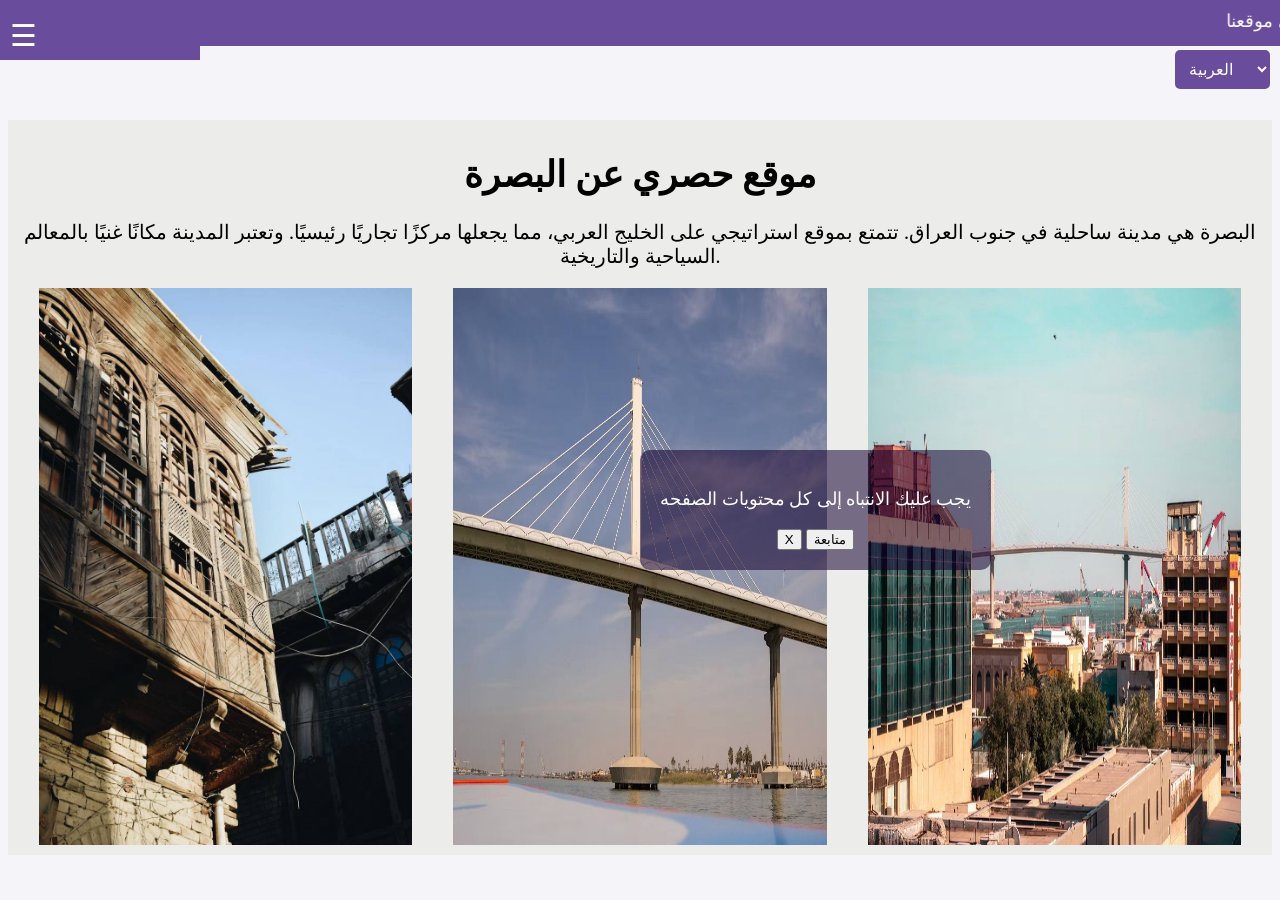
<file: index.html>
<!DOCTYPE html>
<html lang="ar">
<head>
    <meta charset="UTF-8">
    <meta name="viewport" content="width=device-width, initial-scale=1.0">
    <title>موقع حصري</title>
    <link rel="stylesheet" href="style.css">
</head>
<body>

    <!-- شريط الأخبار -->
    <div class="news-bar">
        <marquee id="newsText">أخبار سريعة: مرحباً بكم في موقعنا!</marquee>
    </div>

    <!-- محول اللغة -->
    <div class="language-switcher">
        <select id="language" onchange="changeLanguage()">
            <option value="ar">العربية</option>
            <option value="en">English</option>
            <option value="ku">Kurdish</option>
        </select>
    </div>

    <!-- شريط القوائم -->
    <div class="menu-bar">
        <div class="menu-toggle" onclick="toggleMenu()">☰</div>
        <ul id="menu" class="menu">
            <li><a href="https://balilnabeel.github.io/b-asraa/" id="homeLink">الرئيسية</a></li>
            <li><a href="https://balilnabeel.github.io/on-basra/" id="aboutLink"> الموقع</a></li>
            <li><a href="https://balilnabeel.github.io/new-basra/" id="servicesLink">الأماكن السياحيه</a></li>
            <li><a href="#" id="contactLink"> المطاعم</a></li>
        </ul>
    </div>

    <!-- رسالة تحذيريه مؤقتة -->
    <div id="warningMessage" class="warning-message">
        
        <p>يجب عليك الانتباه إلى كل محتويات الصفحه</p>
    <button id="closeButton">X</button>
    <button id="followButton">متابعة</button>
    </div>

    <!-- محتوى الصفحة -->
    <div class="content">
        <h1 id="title">موقع حصري عن البصرة</h1>
        <p id="description">البصرة هي مدينة ساحلية في جنوب العراق. تتمتع بموقع استراتيجي على الخليج العربي، مما يجعلها مركزًا تجاريًا رئيسيًا. وتعتبر المدينة مكانًا غنيًا بالمعالم السياحية والتاريخية.</p>
        <div class="animated-images">
            <img src="images/photo_2024-11-23_19-15-20.jpg" class="animated-image" alt="صورة متحركة 1">
            <img src="images/photo_2024-11-23_19-15-46.jpg" class="animated-image" alt="صورة متحركة 2">
            <img src="images/photo_2024-11-23_19-15-59.jpg" class="animated-image" alt="صورة متحركة 3">
        </div>
    </div>

    <script src="script.js"></script>
</body>
</html>
</file>
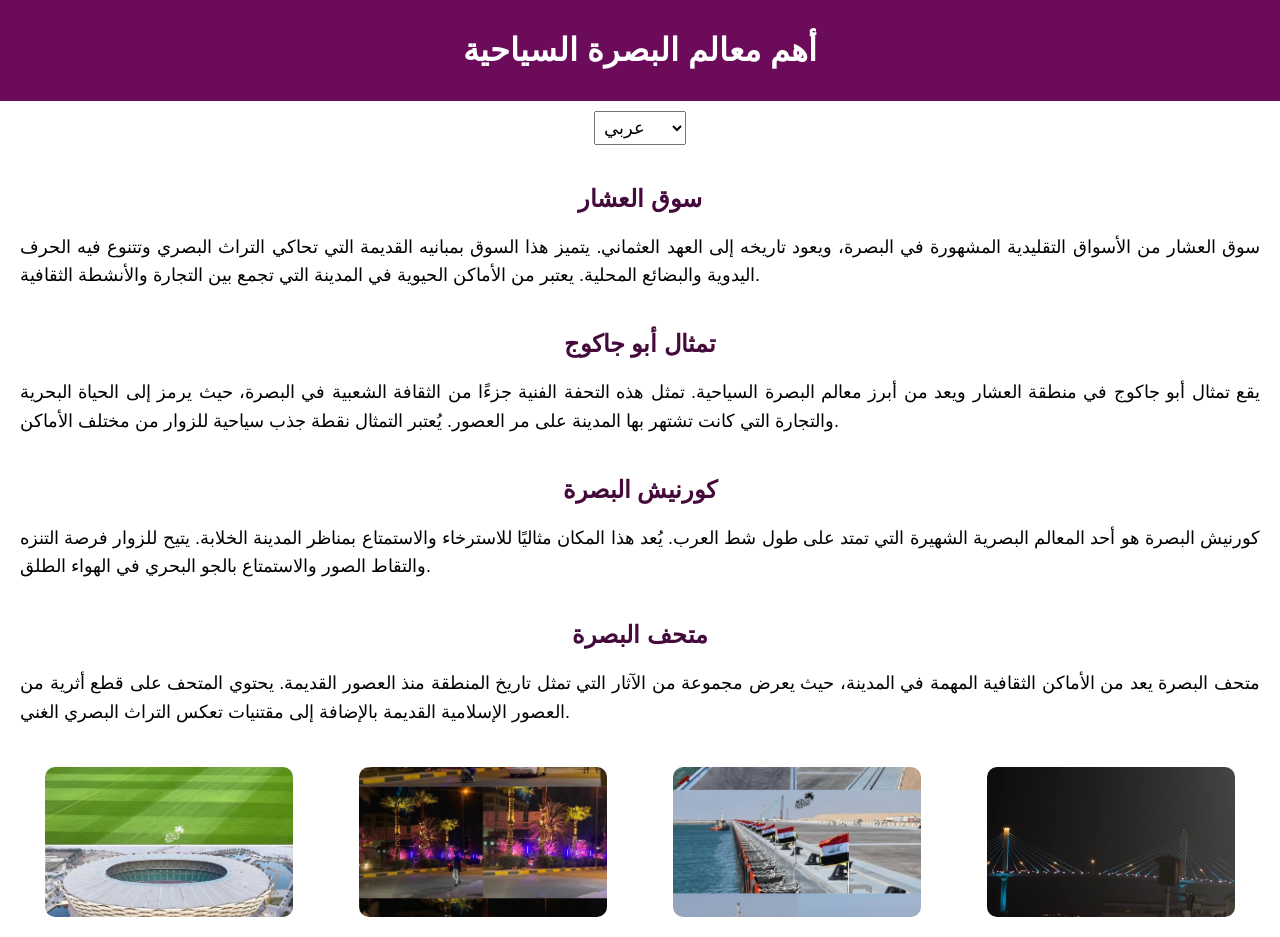
<file: in basra good.html>
<!DOCTYPE html>
<html lang="ar">
<head>
    <meta charset="UTF-8">
    <meta name="viewport" content="width=device-width, initial-scale=1.0">
    <title>أهم معالم البصرة السياحية</title>
    <style>
        .image-container {
            display: flex;
            justify-content: center;
            gap: 15px;
            margin-top: 30px;
        }
        .image-container img {
            width: 220px;
            height: 150px;
            border-radius: 15px;
            object-fit: cover;
            transition: transform 0.5s ease, box-shadow 0.5s ease;
        }
        .image-container img:hover {
            transform: scale(1.1);
            box-shadow: 0 4px 8px rgba(0, 0, 0, 0.3);
        }
    </style>
    <style>
        body {
            font-family: Arial, sans-serif;
            margin: 0;
            padding: 0;
        }
        .header {
            background-color: #6b0b5a;
            color: white;
            padding: 10px;
            text-align: center;
        }
        .language-selector {
            margin-top: 10px;
            text-align: center;
        }
        .language-selector select {
            font-size: 18px;
            padding: 5px;
        }
        .content {
            padding: 20px;
        }
        .place {
            margin-bottom: 40px;
            text-align: center;
        }
        .place h2 {
            color: #450a3c;
        }
        .place p {
            font-size: 18px;
            line-height: 1.6;
            text-align: justify;
        }
        .image-container {
            display: flex;
            justify-content: space-around;
            margin-top: 20px;
        }
        .image-container img {
            width: 20%;
            border-radius: 10px;
            animation: move 10s infinite;
        }
        @keyframes move {
            0% {
                transform: scale(1);
            }
            50% {
                transform: scale(1.1);
            }
            100% {
                transform: scale(1);
            }
        }
    </style>
</head>
<body>

<div class="header">
    <h1>أهم معالم البصرة السياحية</h1>
</div>

<div class="language-selector">
    <select onchange="changeLanguage(this.value)">
        <option value="ar">عربي</option>
        <option value="en">English</option>
        <option value="ku">Kurdî</option>
    </select>
</div>

<div class="content">
    <div class="place" id="place1">
        <h2>سوق العشار</h2>
        <p>
            سوق العشار من الأسواق التقليدية المشهورة في البصرة، ويعود تاريخه إلى العهد العثماني. يتميز هذا السوق بمبانيه القديمة التي تحاكي التراث البصري وتتنوع فيه الحرف اليدوية والبضائع المحلية. يعتبر من الأماكن الحيوية في المدينة التي تجمع بين التجارة والأنشطة الثقافية.
        </p>
    </div>

    <div class="place" id="place2">
        <h2>تمثال أبو جاكوج</h2>
        <p>
            يقع تمثال أبو جاكوج في منطقة العشار ويعد من أبرز معالم البصرة السياحية. تمثل هذه التحفة الفنية جزءًا من الثقافة الشعبية في البصرة، حيث يرمز إلى الحياة البحرية والتجارة التي كانت تشتهر بها المدينة على مر العصور. يُعتبر التمثال نقطة جذب سياحية للزوار من مختلف الأماكن.
        </p>
    </div>

    <div class="place" id="place3">
        <h2>كورنيش البصرة</h2>
        <p>
            كورنيش البصرة هو أحد المعالم البصرية الشهيرة التي تمتد على طول شط العرب. يُعد هذا المكان مثاليًا للاسترخاء والاستمتاع بمناظر المدينة الخلابة. يتيح للزوار فرصة التنزه والتقاط الصور والاستمتاع بالجو البحري في الهواء الطلق.
        </p>
    </div>

    <div class="place" id="place4">
        <h2>متحف البصرة</h2>
        <p>
            متحف البصرة يعد من الأماكن الثقافية المهمة في المدينة، حيث يعرض مجموعة من الآثار التي تمثل تاريخ المنطقة منذ العصور القديمة. يحتوي المتحف على قطع أثرية من العصور الإسلامية القديمة بالإضافة إلى مقتنيات تعكس التراث البصري الغني.
        </p>
    </div>

    <div class="image-container">
        <img src="images/photo_2024-11-24_21-22-30.jpg" alt="سوق العشار">
        <img src="images/photo_2024-11-24_21-22-59.jpg" alt="تمثال أبو جاكوج">
        <img src="images/photo_2024-11-24_21-23-08.jpg" alt="كورنيش البصرة">
        <img src="images/photo_2024-11-24_21-24-10.jpg" alt="متحف البصرة">
    </div>
</div>

<script>
    function changeLanguage(language) {
        if (language === "ar") {
            document.getElementById("place1").querySelector("h2").innerText = "سوق العشار";
            document.getElementById("place1").querySelector("p").innerText = "سوق العشار من الأسواق التقليدية المشهورة في البصرة...";
            document.getElementById("place2").querySelector("h2").innerText = "تمثال أبو جاكوج";
            document.getElementById("place2").querySelector("p").innerText = "يقع تمثال أبو جاكوج في منطقة العشار...";
            document.getElementById("place3").querySelector("h2").innerText = "كورنيش البصرة";
            document.getElementById("place3").querySelector("p").innerText = "كورنيش البصرة هو أحد المعالم البصرية الشهيرة...";
            document.getElementById("place4").querySelector("h2").innerText = "متحف البصرة";
            document.getElementById("place4").querySelector("p").innerText = "متحف البصرة يعد من الأماكن الثقافية المهمة...";
        } else if (language === "en") {
            document.getElementById("place1").querySelector("h2").innerText = "Al-Ashar Market";
            document.getElementById("place1").querySelector("p").innerText = "Al-Ashar Market is one of the most famous traditional markets in Basra...";
            document.getElementById("place2").querySelector("h2").innerText = "Abu Jakouj Statue";
            document.getElementById("place2").querySelector("p").innerText = "The Abu Jakouj statue is located in the Al-Ashar area...";
            document.getElementById("place3").querySelector("h2").innerText = "Basra Corniche";
            document.getElementById("place3").querySelector("p").innerText = "The Basra Corniche is one of the famous landmarks of the city...";
            document.getElementById("place4").querySelector("h2").innerText = "Basra Museum";
            document.getElementById("place4").querySelector("p").innerText = "Basra Museum is one of the important cultural sites in the city...";
        } else if (language === "ku") {
            document.getElementById("place1").querySelector("h2").innerText = "بازاری عشار";
            document.getElementById("place1").querySelector("p").innerText = "بازاری عشار یەکێکە لە بازاڕەکانێکی گەورە لە بصە...";
            document.getElementById("place2").querySelector("h2").innerText = "تەمثالە ئەبو جاكوج";
            document.getElementById("place2").querySelector("p").innerText = "تەمثالە ئەبو جاكوج لە ناوچەی عشار دایە...";
            document.getElementById("place3").querySelector("h2").innerText = "کۆرنییش بصرە";
            document.getElementById("place3").querySelector("p").innerText = "کۆرنییش بصرە یەکێکە لە پارێزگاکانی گەورە...";
            document.getElementById("place4").querySelector("h2").innerText = "موزه بصرە";
            document.getElementById("place4").querySelector("p").innerText = "موزه بصرە یەکێکە لە شوێنە کلتورە گەورەکان...";
        }
    }
</script>

</body>
</html>
</file>
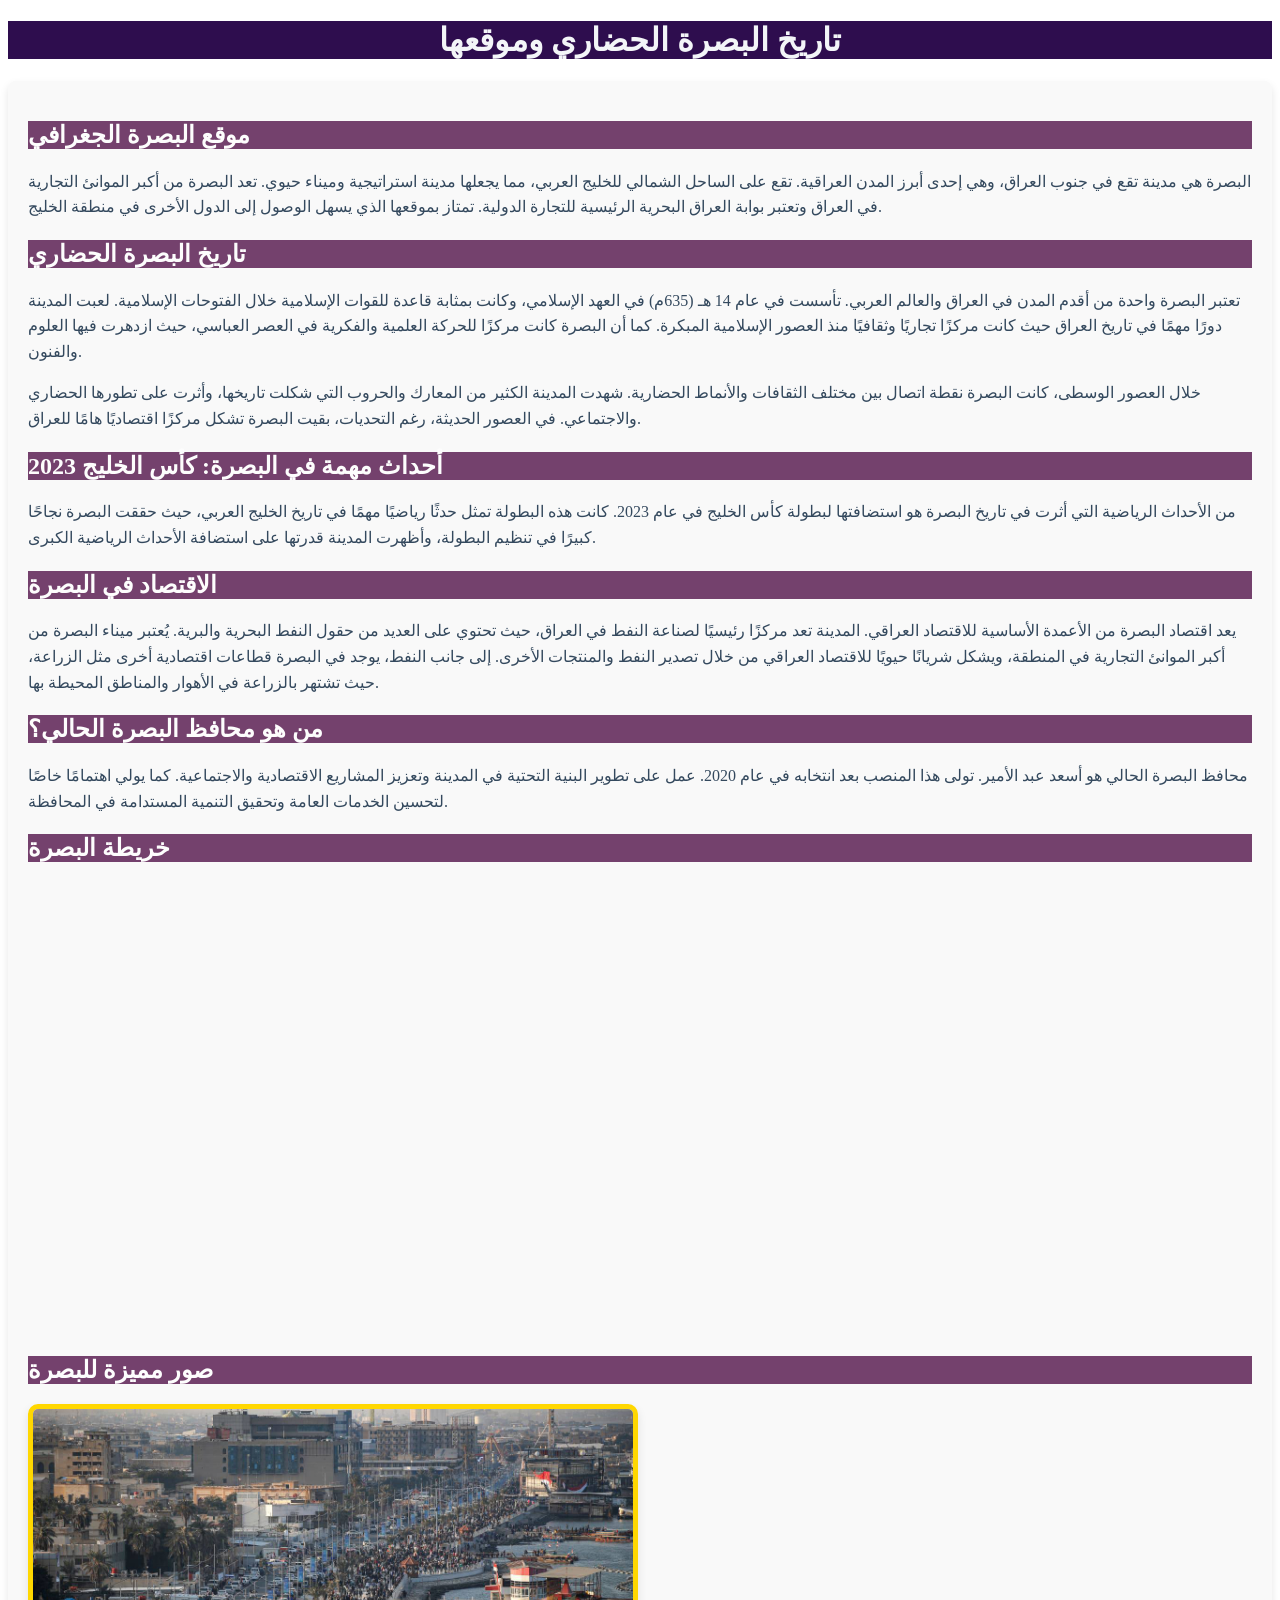
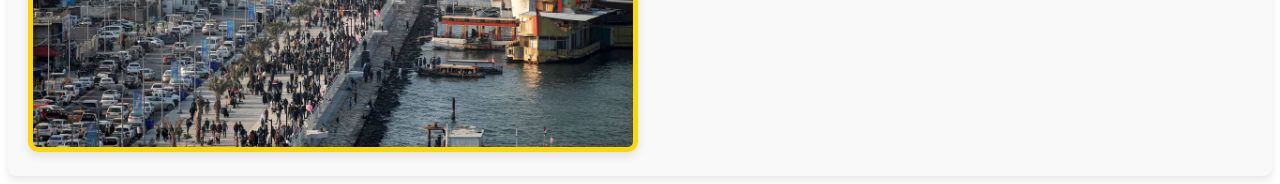
<file: in basra.html>
<!DOCTYPE html>
<html lang="ar">
<head>
    <meta charset="UTF-8">
    <meta name="viewport" content="width=device-width, initial-scale=1.0">
    <title>تاريخ البصرة الحضاري وموقعها</title>
    <style>
        @keyframes fadeIn {
            from { opacity: 0; }
            to { opacity: 1; }
        }

        img {
            animation: fadeIn 2s ease-in-out;
            width: 100%;
            max-width: 600px;
        }

        .map-container {
            margin: 20px 0;
        }

        .content {
            padding: 20px;
            background-color: #f9f9f9;
            border-radius: 8px;
            box-shadow: 0 4px 8px rgba(0, 0, 0, 0.1);
        }

        h1 {
            text-align: center;
            color: #f3f5f8;
            background-color: rgb(46, 13, 78);
        }

        h2 {
            color: #fdfdfd;
           background-color: rgba(75, 9, 66, 0.759);
        }

        p {
            font-size: 16px;
            line-height: 1.6;
            color: #34495e;
        }
        img {
    border: 5px solid #FFD700; /* تحديد اللون الذهبي للإطار */
    border-radius: 10px; /* جعل الإطار ذو زوايا مدورة */
    box-shadow: 0px 4px 10px rgba(0, 0, 0, 0.1); /* إضافة تأثير ظل بسيط */
    transition: transform 0.5s ease, box-shadow 0.5s ease; /* تحديد حركة التحول */
}

img:hover {
    transform: scale(1.1); /* تكبير الصورة عند مرور الماوس */
    box-shadow: 0px 8px 20px rgba(0, 0, 0, 0.2); /* تكبير الظل عند مرور الماوس */
}   </style>
</head>
<body>

    <header>
        <h1>تاريخ البصرة الحضاري وموقعها</h1>
    </header>

    <div class="content">
        <h2>موقع البصرة الجغرافي</h2>
        <p>البصرة هي مدينة تقع في جنوب العراق، وهي إحدى أبرز المدن العراقية. تقع على الساحل الشمالي للخليج العربي، مما يجعلها مدينة استراتيجية وميناء حيوي. تعد البصرة من أكبر الموانئ التجارية في العراق وتعتبر بوابة العراق البحرية الرئيسية للتجارة الدولية. تمتاز بموقعها الذي يسهل الوصول إلى الدول الأخرى في منطقة الخليج.</p>

        <h2>تاريخ البصرة الحضاري</h2>
        <p>تعتبر البصرة واحدة من أقدم المدن في العراق والعالم العربي. تأسست في عام 14 هـ (635م) في العهد الإسلامي، وكانت بمثابة قاعدة للقوات الإسلامية خلال الفتوحات الإسلامية. لعبت المدينة دورًا مهمًا في تاريخ العراق حيث كانت مركزًا تجاريًا وثقافيًا منذ العصور الإسلامية المبكرة. كما أن البصرة كانت مركزًا للحركة العلمية والفكرية في العصر العباسي، حيث ازدهرت فيها العلوم والفنون.</p>
        <p>خلال العصور الوسطى، كانت البصرة نقطة اتصال بين مختلف الثقافات والأنماط الحضارية. شهدت المدينة الكثير من المعارك والحروب التي شكلت تاريخها، وأثرت على تطورها الحضاري والاجتماعي. في العصور الحديثة، رغم التحديات، بقيت البصرة تشكل مركزًا اقتصاديًا هامًا للعراق.</p>

        <h2>أحداث مهمة في البصرة: كأس الخليج 2023</h2>
        <p>من الأحداث الرياضية التي أثرت في تاريخ البصرة هو استضافتها لبطولة كأس الخليج في عام 2023. كانت هذه البطولة تمثل حدثًا رياضيًا مهمًا في تاريخ الخليج العربي، حيث حققت البصرة نجاحًا كبيرًا في تنظيم البطولة، وأظهرت المدينة قدرتها على استضافة الأحداث الرياضية الكبرى.</p>

        <h2>الاقتصاد في البصرة</h2>
        <p>يعد اقتصاد البصرة من الأعمدة الأساسية للاقتصاد العراقي. المدينة تعد مركزًا رئيسيًا لصناعة النفط في العراق، حيث تحتوي على العديد من حقول النفط البحرية والبرية. يُعتبر ميناء البصرة من أكبر الموانئ التجارية في المنطقة، ويشكل شريانًا حيويًا للاقتصاد العراقي من خلال تصدير النفط والمنتجات الأخرى. إلى جانب النفط، يوجد في البصرة قطاعات اقتصادية أخرى مثل الزراعة، حيث تشتهر بالزراعة في الأهوار والمناطق المحيطة بها.</p>

        <h2>من هو محافظ البصرة الحالي؟</h2>
        <p>محافظ البصرة الحالي هو أسعد عبد الأمير. تولى هذا المنصب بعد انتخابه في عام 2020. عمل على تطوير البنية التحتية في المدينة وتعزيز المشاريع الاقتصادية والاجتماعية. كما يولي اهتمامًا خاصًا لتحسين الخدمات العامة وتحقيق التنمية المستدامة في المحافظة.</p>

        <h2>خريطة البصرة</h2>
        <div class="map-container">
            <iframe src="https://www.google.com/maps/embed?pb=YOUR_GOOGLE_MAP_EMBED_CODE" width="600" height="450" style="border:0;" allowfullscreen="" loading="lazy"></iframe>
        </div>

        <h2>صور مميزة للبصرة</h2>
        <img src="images/photo_2024-11-24_00-12-39.jpg" alt="صورة البصرة">

    </div>

</body>
</html>
</file>
<file: style.css>
/* محول اللغة */
.language-switcher {
    position: absolute;
    top: 50px;
    right: 10px; /* وضع محول اللغة في الجهة المعاكسة */
    z-index: 2000;
}

/* تحسين مظهر محول اللغة */
.language-switcher select {
    background-color: #6a4c9c;
    color: white;
    padding: 10px;
    border: none;
    border-radius: 5px;
    font-size: 16px;
    cursor: pointer;
}

/* شريط الأخبار */
.news-bar {
    background-color: #6a4c9c;
    color: white;
    padding: 10px;
    text-align: center;
    position: fixed;
    top: 0;
    width: 100%;
    z-index: 1000;
}

.news-bar marquee {
    font-size: 18px;
}

/* شريط القوائم */
.menu-bar {
    background-color: #6a4c9c;
    position: fixed;
    top: 0;
    left: 0;
    width: 200px;
    height: 50px;
    padding-top: 10px;
    z-index: 1000;
    display: flex;
    justify-content: space-between;
    align-items: center;
}

.menu-bar .menu-toggle {
    font-size: 30px;
    color: white;
    cursor: pointer;
    padding-left: 10px;
}

.menu-bar .menu {
    list-style-type: none;
    padding: 0;
}

.menu-bar .menu li a {
    color: rgb(11, 4, 1);
    padding: 10px;
    text-decoration: none;
    display: block;
}

.menu-bar .menu li a:hover {
    background-color: #575757;
}

/* رسالة تحذيريه */
.warning-message {
    background-color: rgba(20, 2, 49, 0.55); /* خلفية بنفسجية شفافه */
    color: white;
    padding: 20px;
    text-align: center;
    position: fixed;
    transform:translate(-50,-50) ;
    top: 50%;
    left: 50%;
    z-index: 1000;
    display: none;
    font-size: 18px;
    border-radius: 10px; /* شكل المربع */
}

/* محتوى الصفحة */
.content {
    margin-top: 120px;
    text-align: center;
    background-color: #ececea;
    padding: 10px;
}

.content h1 {
    font-size: 36px;
}

.content p {
    font-size: 20px;
}

/* الصور المتحركة */
.animated-images {
    display: flex;
    justify-content: space-around;
    margin-top: 20px;
}

.animated-image {
    width: 30%;
    animation: slideIn 3s ease-in-out infinite;
}

/* الرسوم المتحركة للصورة */
@keyframes slideIn {
    0% { transform: translateX(-100%); }
    100% { transform: translateX(0); }
}

/* لتفعيل ظهور شريط القوائم */
.menu {
    display: none;
}

.menu.show {
    display: block;
}
/* تنسيق خلفية الصفحة */
body {
    background-color: #f4f4f9;
}
</file>
